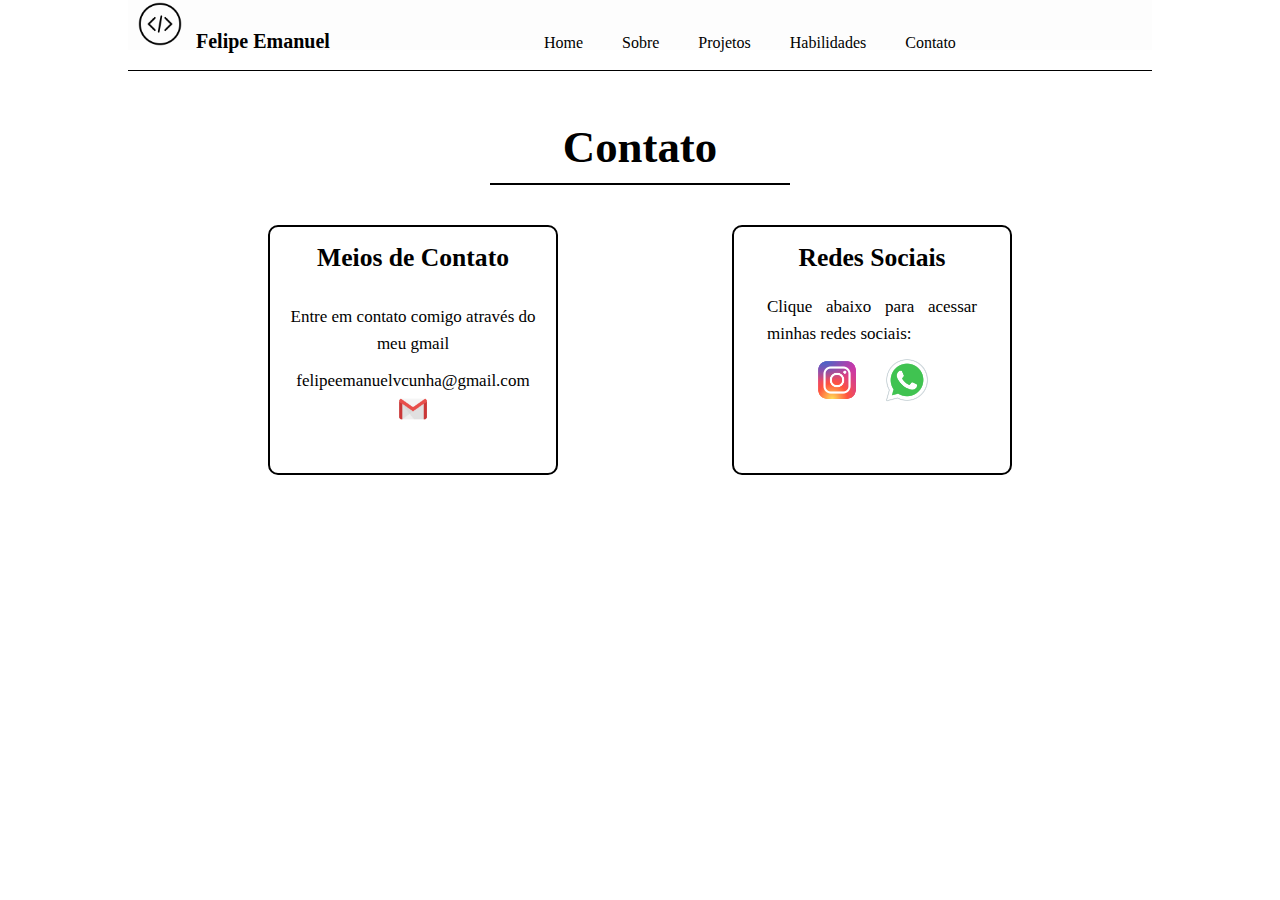
<file: contato.html>
<!DOCTYPE html>
<html lang="pt-br">
<head>
    <meta charset="UTF-8">
    <meta name="viewport" content="width=device-width, initial-scale=1.0">
    <title>Document</title>
    <link href="https://cdn.jsdelivr.net/npm/bootstrap@5.3.1/dist/css/bootstrap.min.css" rel="stylesheet" integrity="sha384-4bw+/aepP/YC94hEpVNVgiZdgIC5+VKNBQNGCHeKRQN+PtmoHDEXuppvnDJzQIu9" crossorigin="anonymous">

    <link rel="stylesheet" href="style.css">
    <script src="javascript.js"></script>
</head>
<body>
    <menu>
        <nav>
            <img src="imagens/bola dev.png" alt="" class="bola-dev">
            <h1>Felipe Emanuel</h1>
            <a href="index.html">Home</a>
            <a href="sobre.html">Sobre</a>
            <a href="projetos.html">Projetos</a>
            <a href="habilidades.html">Habilidades</a>
            <a href="contato.html">Contato</a>
        </nav>
    </menu>
    
    <section class="contato">
        <h1>Contato</h1>
       
       
        <div class="perfil">
            <h2>Meios de Contato</h2>
            <p>Entre em contato comigo através do meu gmail</p>
            <p>felipeemanuelvcunha@gmail.com</p>
            <img src="imagens/icon-gmail.png" alt="">
        </div>

        <div class="container-redes">
            <div class="redes">
                <h2>Redes Sociais</h2>
                <p>Clique abaixo para acessar minhas redes sociais:</p>
                <div class="redes-icons">
                    <a href="https://instagram.com/__ofelipe?igshid=MjEwN2IyYWYwYw==" target="_blank"><img src="imagens/icon-insta-light.png" alt=""></a>

                    <a href="wa.me/5531989694243" target="_blank"><img src="imagens/icon-whats.png" alt=""></a>
                </div>
            </div>
        </div>

</body>
</html>
</file>
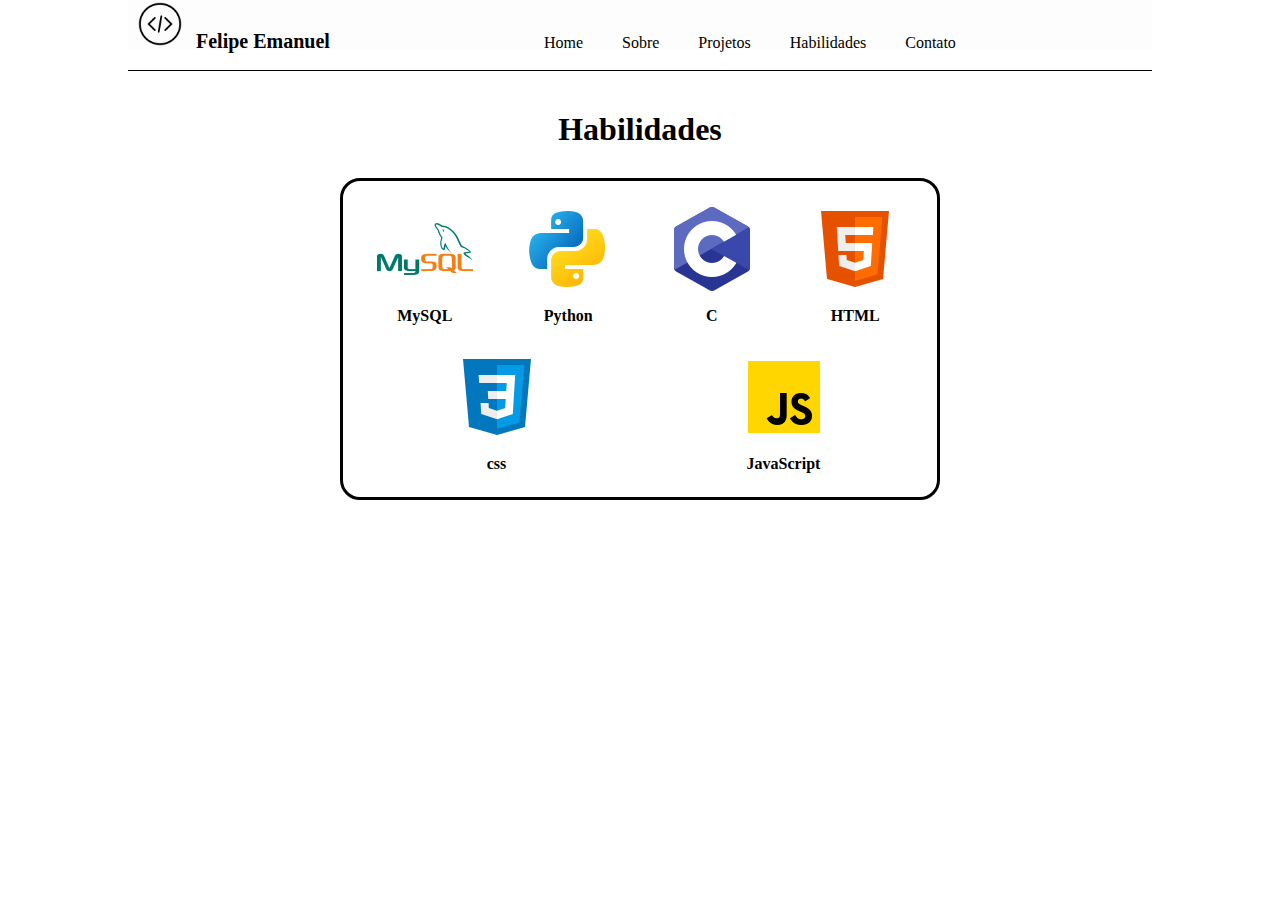
<file: habilidades.html>
<!DOCTYPE html>
<html lang="pt-br">
<head>
    <meta charset="UTF-8">
    <meta name="viewport" content="width=device-width, initial-scale=1.0">
    <title>Document</title>
    <meta name="viewport" content="width=device-width, initial-scale=1.0">
    <link href="https://cdn.jsdelivr.net/npm/bootstrap@5.3.1/dist/css/bootstrap.min.css" rel="stylesheet" integrity="sha384-4bw+/aepP/YC94hEpVNVgiZdgIC5+VKNBQNGCHeKRQN+PtmoHDEXuppvnDJzQIu9" crossorigin="anonymous">

    <link rel="stylesheet" href="style.css">
    <script src="javascript.js"></script>
</head>
<body>
    <menu>
        <nav>
            <img src="imagens/bola dev.png" alt="" class="bola-dev">
            <h1>Felipe Emanuel</h1>
            <a href="index.html">Home</a>
            <a href="sobre.html">Sobre</a>
            <a href="projetos.html">Projetos</a>
            <a href="habilidades.html">Habilidades</a>
            <a href="contato.html">Contato</a>
        </nav>
    </menu>

    <section class="habilidades">
        <h1>Habilidades</h1>
        <div class="skills">
            
            
            <div class="skill-icon">
                <img src="imagens/icon-mysql.png" alt="">
                <p>MySQL</p>
            </div>
            <div class="skill-icon">
                <img src="imagens/icon-python.png" alt="">
                <p>Python</p>
            </div>
            <div class="skill-icon">
                <img src="imagens/linguagem c.png" alt="">
                <p>C</p>
            </div>
            <div class="skill-icon">
                <img src="imagens/icons-html.png" alt="">
                <p>HTML</p>
            </div>
            <div class="skill-icon">
                <img src="imagens/icon-css.png" alt="">
                <p>css</p>
            </div>
            <div class="skill-icon">
                <img src="imagens/icon-js (1).png" alt="">
                <p>JavaScript</p>
            </div>
           
        </div>
    </section>
   
    
</body>
</html>
</file>
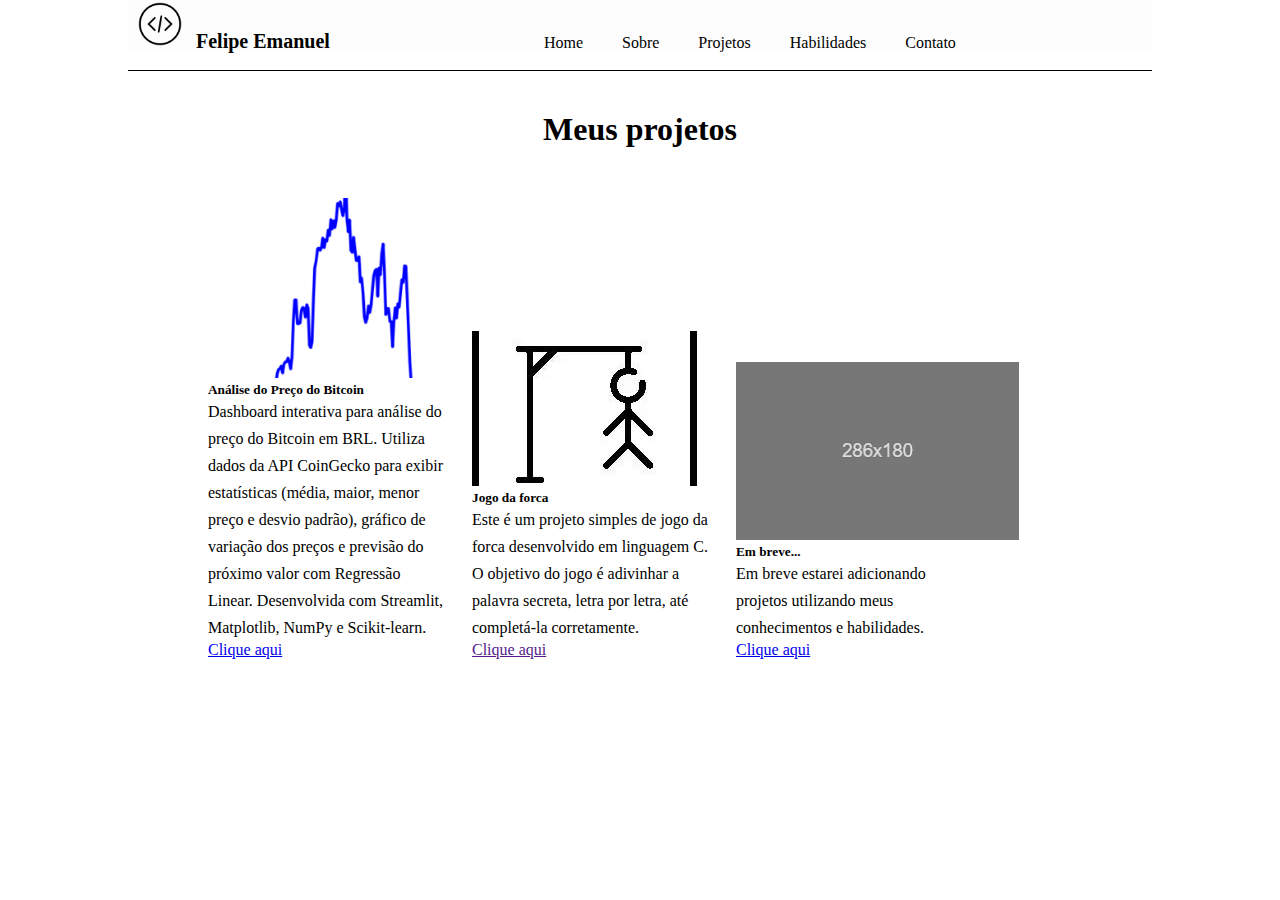
<file: projetos.html>
<!DOCTYPE html>
<html lang="pt-br">
<head>
    <meta charset="UTF-8">
    <meta name="viewport" content="width=device-width, initial-scale=1.0">
    <title>Document</title>
    <meta name="viewport" content="width=device-width, initial-scale=1.0">
    <link href="https://cdn.jsdelivr.net/npm/bootstrap@5.3.1/dist/css/bootstrap.min.css" rel="stylesheet" integrity="sha384-4bw+/aepP/YC94hEpVNVgiZdgIC5+VKNBQNGCHeKRQN+PtmoHDEXuppvnDJzQIu9" crossorigin="anonymous">

    <link rel="stylesheet" href="style.css">
    <script src="javascript.js"></script>
</head>
<body>

    <menu>
        <nav>
            <img src="imagens/bola dev.png" alt="" class="bola-dev">
            <h1>Felipe Emanuel</h1>
            <a href="index.html">Home</a>
            <a href="sobre.html">Sobre</a>
            <a href="projetos.html">Projetos</a>
            <a href="habilidades.html">Habilidades</a>
            <a href="contato.html">Contato</a>
        </nav>
    </menu>
    
     <section class="projetos">
            <h1>Meus projetos</h1>
            <div class="container-projetos">
                <div class="card" style="width: 15rem;">
                    <img class="card-img-top" src="imagens/projeto_bitcoin_180.png" alt="Card image cap">
                    <div class="card-body">
                      <h5 class="card-title">Análise do Preço do Bitcoin</h5>
                      <p class="card-text">Dashboard interativa para análise do preço do Bitcoin em BRL. Utiliza dados da API CoinGecko para exibir estatísticas (média, maior, menor preço e desvio padrão), gráfico de variação dos preços e previsão do próximo valor com Regressão Linear. Desenvolvida com Streamlit, Matplotlib, NumPy e Scikit-learn.</p>
                      
                      <a href="https://github.com/Felipe-12345/dashboard-de-analise-do-preco-do-bitcoin" class="btn btn-primary" target="_blank">Clique aqui </a>
                    </div>
                  </div>

                  <div class="card" style="width: 15rem;">
                    <img class="card-img-top" src="imagens/forca.webp" alt="Card image cap">
                    <div class="card-body">
                      <h5 class="card-title">Jogo da forca</h5>
                      <p class="card-text">Este é um projeto simples de jogo da forca desenvolvido em linguagem C. O objetivo do jogo é adivinhar a palavra secreta, letra por letra, até completá-la corretamente.</p>
                      <a href="" class="btn btn-primary">Clique aqui </a>
                    </div>
                  </div>

                  <div class="card" style="width: 15rem;">
                    <img class="card-img-top" src="imagens/teste.png" alt="Card image cap">
                    <div class="card-body">
                      <h5 class="card-title">Em breve...</h5>
                      <p class="card-text">Em breve estarei adicionando projetos utilizando meus conhecimentos e habilidades.</p>
                      <a href="#" class="btn btn-primary">Clique aqui </a>
                    </div>
                  </div>  
            </div>
        </section>

</body>
</html>
</file>
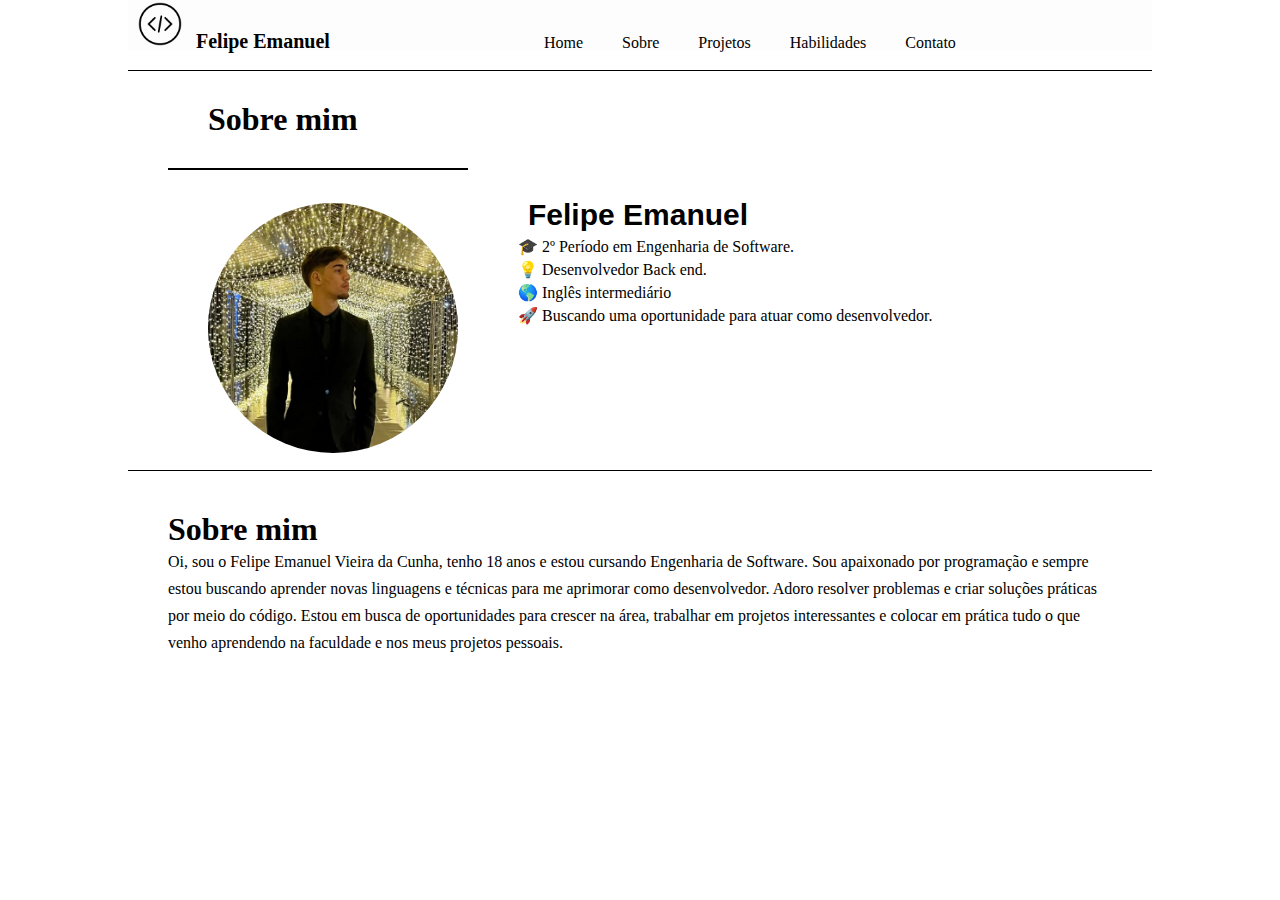
<file: sobre.html>
<!DOCTYPE html>
<html lang="pt-br">
<head>
    <meta charset="UTF-8">
    <meta name="viewport" content="width=device-width, initial-scale=1.0">
    <title>Document</title>
    <meta name="viewport" content="width=device-width, initial-scale=1.0">
    <link href="https://cdn.jsdelivr.net/npm/bootstrap@5.3.1/dist/css/bootstrap.min.css" rel="stylesheet" integrity="sha384-4bw+/aepP/YC94hEpVNVgiZdgIC5+VKNBQNGCHeKRQN+PtmoHDEXuppvnDJzQIu9" crossorigin="anonymous">

    <link rel="stylesheet" href="style.css">
    <script src="javascript.js"></script>
</head>
<body>
    <menu>
        <nav>
            <img src="imagens/bola dev.png" alt="" class="bola-dev">
            <h1>Felipe Emanuel</h1>
            <a href="index.html">Home</a>
            <a href="sobre.html">Sobre</a>
            <a href="projetos.html">Projetos</a>
            <a href="habilidades.html">Habilidades</a>
            <a href="contato.html">Contato</a>
        </nav>
        
    </menu>

    <section class="sobre-mim" >
        <h1>Sobre mim</h1>
        <div class="minha-foto">
            <img src="imagens/eumesmo.png" alt="">
        </div>
        <div class="descricao">
            <h2>Felipe Emanuel</h2>
            <p>🎓 2º Período em Engenharia de Software.</p>
            <p>💡 Desenvolvedor Back end.</p>
            <p>🌎 Inglês intermediário </p>
            <p>🚀 Buscando uma oportunidade para atuar como desenvolvedor.</p>
            <p></p>
        </div>
    </section>
    
    <section>
        <div class="minha-hitoria">
            <div class="hitoria-resumo">
                <h1>Sobre mim</h1>
                <p > Oi, sou o Felipe Emanuel Vieira da Cunha, tenho 18 anos e estou cursando Engenharia de Software. Sou apaixonado por programação e sempre estou buscando aprender novas linguagens e técnicas para me aprimorar como desenvolvedor.

                    Adoro resolver problemas e criar soluções práticas por meio do código. Estou em busca de oportunidades para crescer na área, trabalhar em projetos interessantes e colocar em prática tudo o que venho aprendendo na faculdade e nos meus projetos pessoais.</p>
                
            </div>

            <div class="historia-completa">
                </p>
                
            </div>

        </div>
    </section>
</body>
</html>
</file>
<file: style.css>
*{
    margin: 0px;
    padding: 0px;
    box-sizing: border-box;
}
p{
    line-height: 27px;
}

body{
    background-color: rgb(255, 255, 255);
}

nav{
    background-color: rgb(253, 253, 253);
    height: 50px;
    width: 80%;
    margin: auto;
    margin-bottom: 20px;
    
    
}
nav > img{
    height: 48px; 
    padding: 2px 10px;
   
}
nav > h1{
    font-size: 20px;
    display: inline;
    margin-right: 200px;
}
nav > a{
    text-decoration: none;
    color: black;
    padding: 10px;
    padding-right: 25px;
}
nav >a:hover{
    color: rgba(0, 0, 0, 0.712);
    font-size: 15px;
}

.im-dev{
    background-color: rgb(255, 255, 255);
    margin: auto;
    width: 80%;
    height: 690px;
    padding: 10px 10px 100px;
    display: flex;
    align-items: center;
    justify-content: space-between;
}
.im-dev-right{
    padding-left: 30px;
    
}
.im-dev-right>h1{
    font-size: 2.4em;
    font-weight: bold;
    padding: 0px;
}
.im-dev-right>p{
    font-size: 19px;
    padding: 0px;
}
.more-about-me{
    padding: 6px 26px;
    border-radius: 20px;
    background-color: white;
}

.icons{
    padding: 7px 4px;
}
.icons>a>img{
    height: 50px;
    padding:5px;
    
}

.jovem-dev{
    height: 420px;
    
}

.sobre-mim{
    margin-top: 200px;
    padding: 0px 40px;
    border-top: 1px solid black;
    margin: auto;
    width: 80%;
    height: 400px;
    background-color: rgb(255, 255, 255);
    position: relative;
    
}

.sobre-mim> h1{
    padding: 30px 40px;
    margin-bottom: 20px;
    border-bottom: 2px solid black;
    width: 300px;
    font-weight: bold;
}



.minha-foto{
    position: absolute;

    top: 65%;
    left: 20%;
    transform: translate(-50%, -50%);
}

.minha-foto> img{
   display: inline;
    height: 250px;
    width: 250px;
    border-radius: 50%;
}
.descricao{
    line-height: 20px;
    margin-top: 25px;
    margin-left: 350px;
}
.descricao>h2{
    font-family: Arial, Helvetica, sans-serif;
    font-weight: bold;
    font-size: 30px;
    padding: 10px;
}

.descricao>p{
    line-height: 23px;
}
    



.minha-hitoria{
    padding: 40px;
    border-top: 1px solid black;
    margin: auto;
    width: 80%;
    background-color: white;
}
.lermais,.lermenos{
    
    background-color: transparent;
    border: none;
    color: blue;
    cursor: pointer;
    padding: 0;
    margin: 10px 0;
}



.minha-hitoria>h1{
    margin-bottom: 25px;
    border-bottom: 2px solid black;
    width: 200px;
    font-weight: bold;
}

.historia-completa{
    display: none;
}


.text1{
    margin-top: 70px;
    margin-left: 200px;
    margin-bottom: 20px;
}

.habilidades{
    padding: 40px 40px 0px 40px;
    border-top: 1px solid black;
    margin: auto;
    width: 80%;
    background-color: white;
    
}
.habilidades>H1{
    font-weight: bold;
    text-align: center;
}
.skills{
    margin: auto;
    margin-top: 30px;
    padding: 10px;
    border: 3px solid black;
    border-radius: 20px;
    
    width: 600px;
    display: flex;
    justify-content: center;
    align-items: center;
    flex-wrap: wrap;
}
.skill-icon {
    padding: 10px;
    flex: 1;
    display: flex;
    flex-direction: column;
    justify-content: center;
    align-items: center;
    text-align: center;
}

.skill-icon p {
    margin-top: 5px;
    font-weight: bold;
}


.projetos{
    padding: 40px;
    border-top: 1px solid black;
    margin: auto;
    width: 80%;
    background-color: white;
    
}
.projetos>h1{
    font-weight: bold;
    font-size: 2em;
    text-align: center;
}
.textHabilidade {
    width: 70%;
    margin: auto;
    text-align: center;
    padding: 20px;
}


.textHabilidade p {
    font-size: 18px;
    line-height: 1.6;
    color: #333;
}

.container-projetos{
    
margin-left: 30px;  
}

.card{   
    margin: 10px;
    margin-top: 50px;
    display: inline-block; 
}

.contato{
    padding: 40px;
    border-top: 1px solid black;
    margin: auto;
    width: 80%;
    background-color: white;
    
}
.contato>h1{
    text-align: center;
    margin: auto;
    padding: 10px;
    width: 300px;
    border-bottom: 2px solid black;
    font-weight: bold;
    font-size: 2.8em;
}

.perfil{
    display: inline-block;
    border: 2px solid black;
    border-radius: 10px;
    height: 250px;
    width: 290px;
    padding: 16px;
    margin-top: 40px;
    margin-left: 100px;
    
}
.perfil>img{
    display: block;
    margin: auto;
    height: 30px;
    width: 30px;
}

.perfil>h2{
   margin-bottom: 20px;
    font-weight: bold;
    font-size: 1.6em;
    text-align: center;
}

.perfil>p{
    padding: 10px 0px 0px;
    font-size: 17px;
    line-height: 27px;
    
    text-align: center;
}
.perfil-icons>a>img{
  padding: 0px 10px;
  height: 50px;
  width: 70px;
}
.perfil-icons{
    display: flex;
    justify-content: center;
    flex-wrap: wrap;
    
}

.container-redes{
    display: flex;
    float: right;
}

.redes{
    border: 2px solid black;
    border-radius: 10px;
    height: 250px;
    width: 280px;
    padding: 16px;
    margin-top: 40px;
    margin-right: 100px;
    
    
}
.redes>h2{
    margin-bottom: 20px;
    font-weight: bold;
    font-size: 1.6em;
    text-align: center;
}
.redes>p{
    padding: 0px 17px;
    font-size: 17px;
    line-height: 27px;
    text-align: justify;
}
.redes-icons>a>img{
    margin-top: 8px;
    padding: 0px 10px;
    height: 50px;
    width: 70px;
  }
.redes-icons{
      display: flex;
      justify-content: center;
      flex-wrap: wrap;
      
  }
</file>
